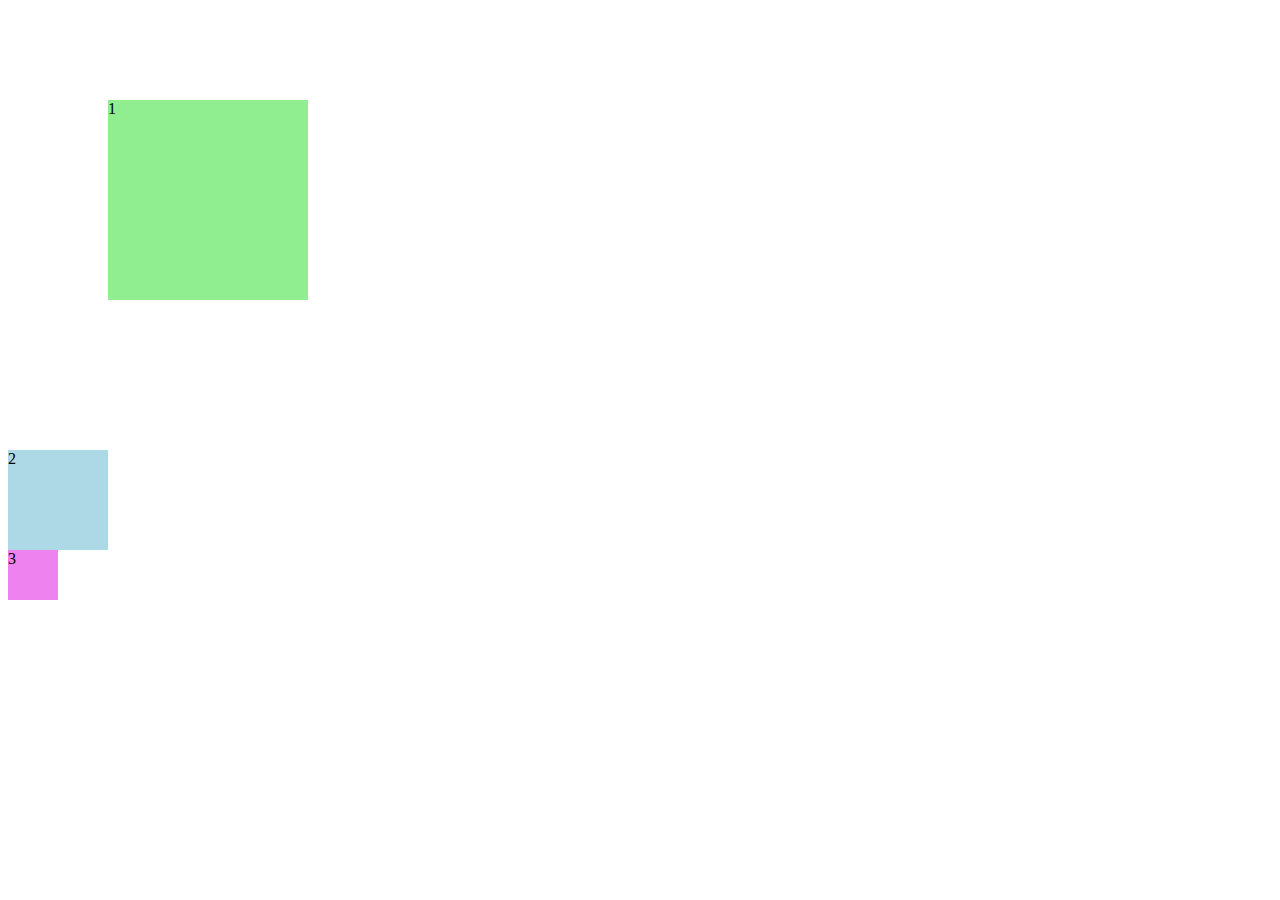
<file: index.html>
<!DOCTYPE html>
<html>
<head>
    <title>Latihan Margin</title>
    <link rel="stylesheet" type="text/css" href="style.css">
</head>
<body>
    <div class="satu">1</div>
    <div class="dua">2</div>
    <div class="tiga">3</div>
</body>
</html>
</file>
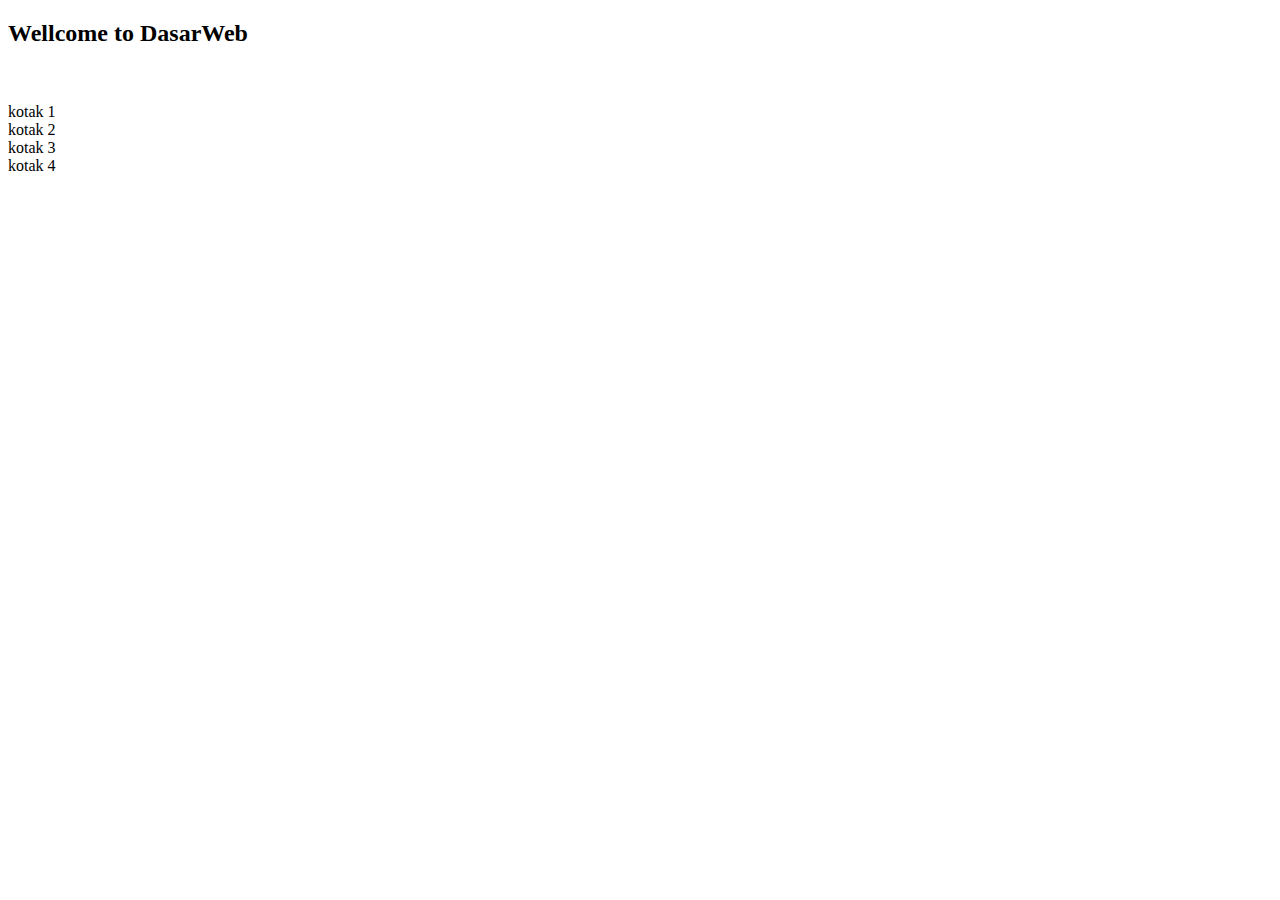
<file: backgroundCSS.html>
<!DOCTYPE html>
<html lang="en">
<head>
    <meta charset="UTF-8">
    <link rel="stylesheet" type="text/css" href="style.css">
    <meta name="viewport" content="width=device-width, initial-scale=1.0">
    <title>Main Page</title>
</head>
<body>
    <h2>Wellcome to DasarWeb</h2>
    <br> <br>
    <div class="kotak">kotak 1</div>
    <div class="kotak">kotak 2</div>
    <div class="kotak">kotak 3</div>
    <div id="kotak">kotak 4</div>
</body>
</html>
</file>
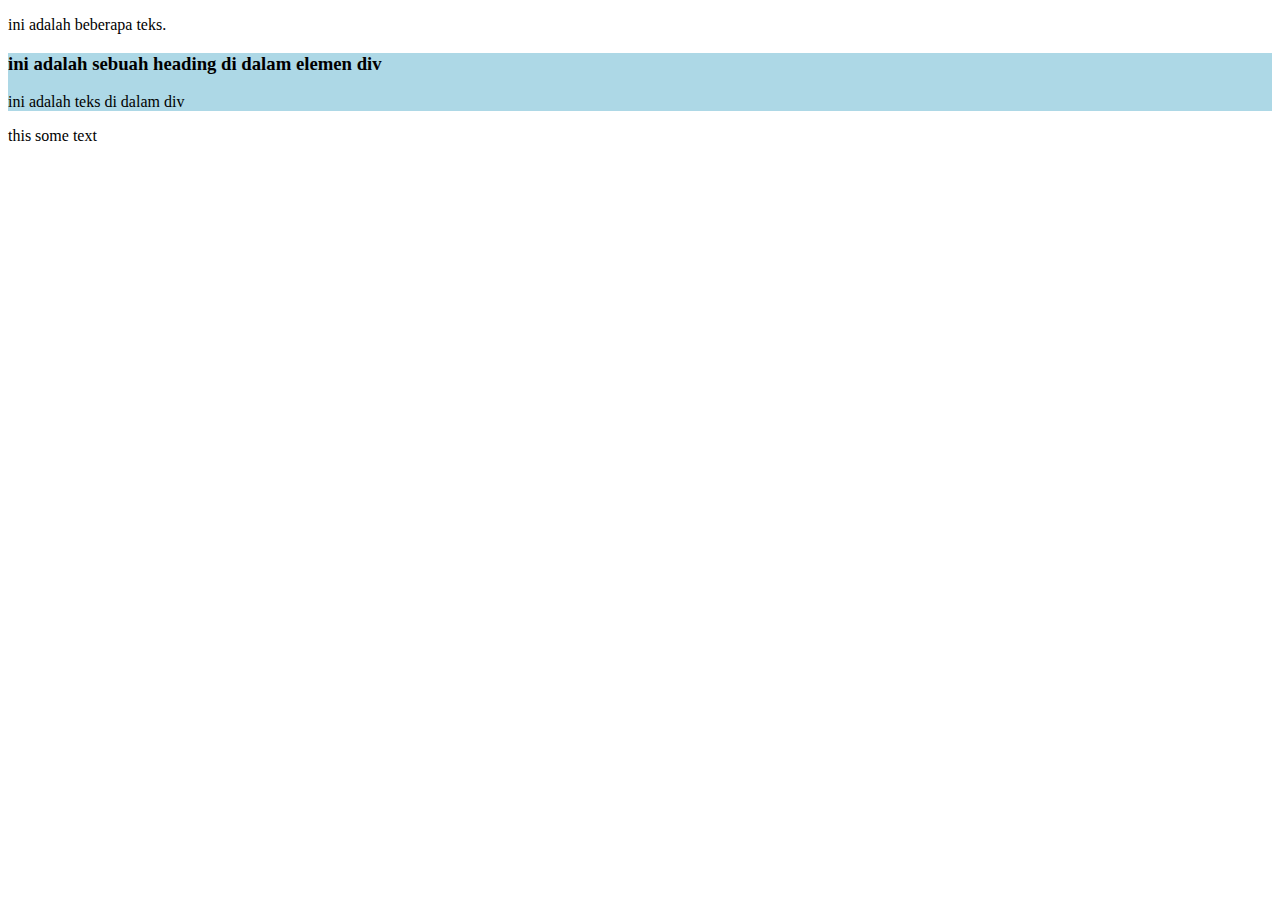
<file: div.html>
<!DOCTYPE html>
<html lang="en">
<head>
    <meta charset="UTF-8">
    <meta name="viewport" content="width=device-width, initial-scale=1.0">
    <title>Document</title>
</head>
<body>
    <p>ini adalah beberapa teks.</p>
    <div style="background-color: lightblue;">
        <h3>ini adalah sebuah heading di dalam elemen div</h3>
        <p>ini adalah teks di dalam div</p>
    </div>
    <p>this some text</p>
</body>
</html>
</file>
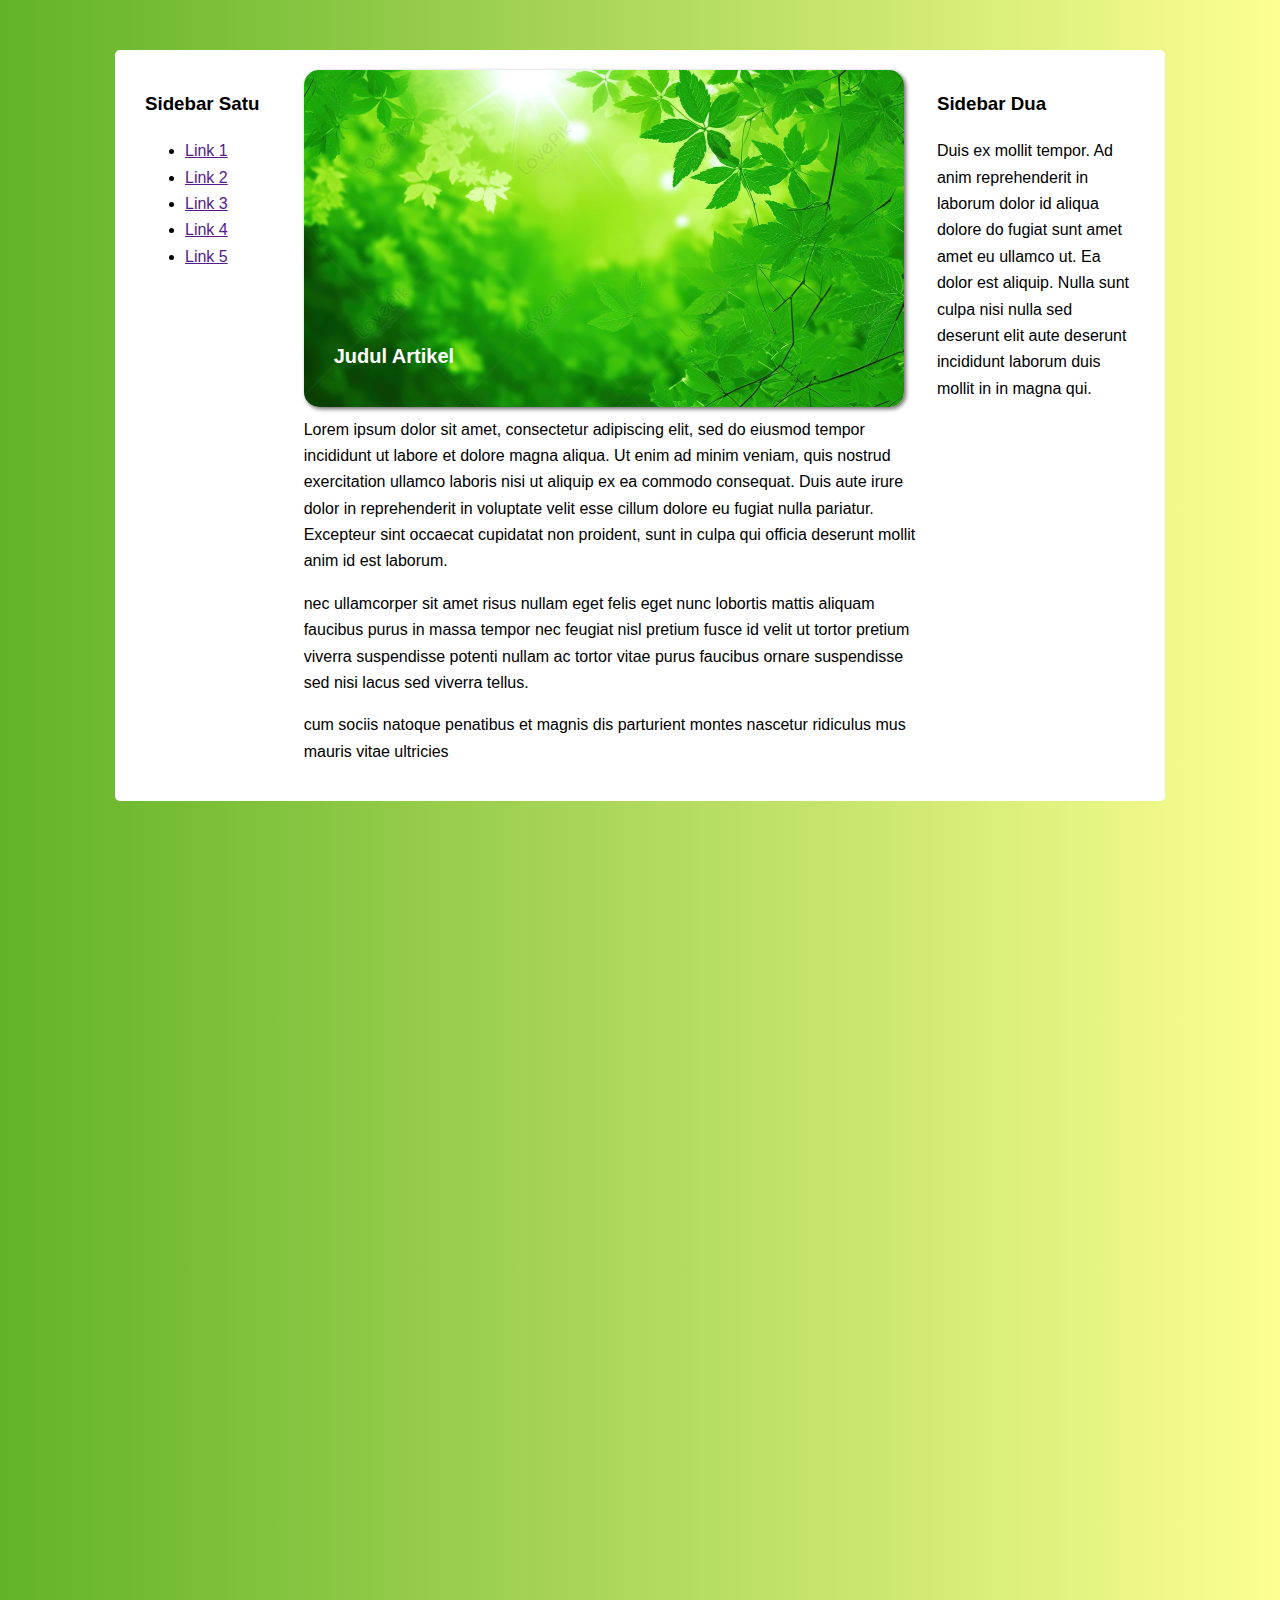
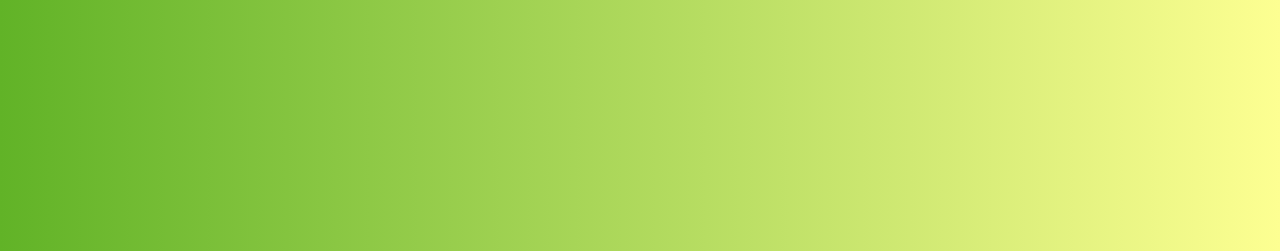
<file: flexbox.html>
<!DOCTYPE html>
<html>
<head>
    <title>Latihan FlexBox</title>
    <link rel="stylesheet" type="text/css" href="style1.css">
</head>
<body>
<!-- Latihan 1 - Kolom -->
<div class="container-satu">
    <div class="sidebar-satu">
        <h3>Sidebar Satu</h3>
        <ul>
            <li><a href="">Link 1</a></li>
            <li><a href="">Link 2</a></li>
            <li><a href="">Link 3</a></li>
            <li><a href="">Link 4</a></li>
            <li><a href="">Link 5</a></li>
        </ul>
    </div>

    <div class="kolom-utama">
        <div class="image-container">
            <img src="img/field1.jpg" class="gambar-judul" alt="">
            <h2 class="image-text">Judul Artikel</h2>
        </div>
        <p></p>
        <p>Lorem ipsum dolor sit amet, consectetur adipiscing elit, sed do eiusmod tempor incididunt ut labore et dolore magna aliqua.
        Ut enim ad minim veniam, quis nostrud exercitation ullamco laboris nisi ut aliquip ex ea commodo consequat. Duis aute irure
        dolor in reprehenderit in voluptate velit esse cillum dolore eu fugiat nulla pariatur. Excepteur sint occaecat cupidatat non
        proident, sunt in culpa qui officia deserunt mollit anim id est laborum.</p>

        <p>nec ullamcorper sit amet risus nullam eget felis eget nunc lobortis mattis aliquam faucibus purus in massa tempor nec
        feugiat nisl pretium fusce id velit ut tortor pretium viverra suspendisse potenti nullam ac tortor vitae purus faucibus ornare
        suspendisse sed nisi lacus sed viverra tellus.</p>

        <p>cum sociis natoque penatibus et magnis dis parturient montes nascetur ridiculus mus mauris vitae ultricies</p>
    </div>

    <div class="sidebar-dua">
        <h3>Sidebar Dua</h3>
        <p>Duis ex mollit tempor. Ad anim reprehenderit in laborum dolor id aliqua dolore do fugiat sunt amet amet eu ullamco ut. Ea
        dolor est aliquip. Nulla sunt culpa nisi nulla sed deserunt elit aute deserunt incididunt laborum duis mollit in in magna qui.</p>
    </div>
</div>
</body>
</html>
</file>
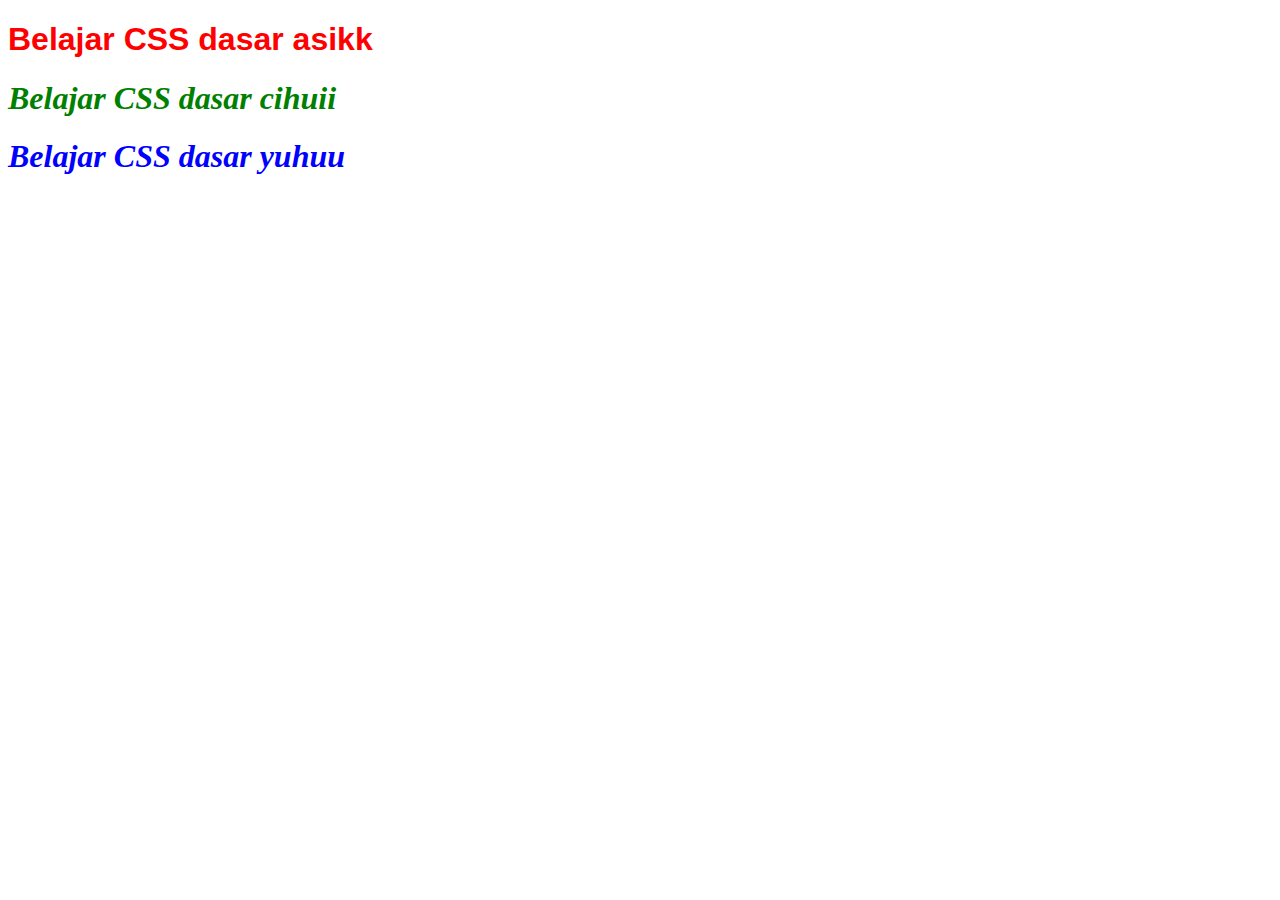
<file: fontCSS.html>
<!DOCTYPE html>
<html lang="en">
<head>
    <meta charset="UTF-8">
    <meta name="viewport" content="width=device-width, initial-scale=1.0">
    <title>Font CSS</title>
    <link rel="stylesheet" href="styleFont.css">
</head>
<body>
    <h1 class="tulisan_satu">Belajar CSS dasar asikk</h1>
    <h1 class="tulisan_dua">Belajar CSS dasar cihuii</h1>
    <h1 class="tulisan_tiga">Belajar CSS dasar yuhuu</h1>
</body>
</html>
</file>
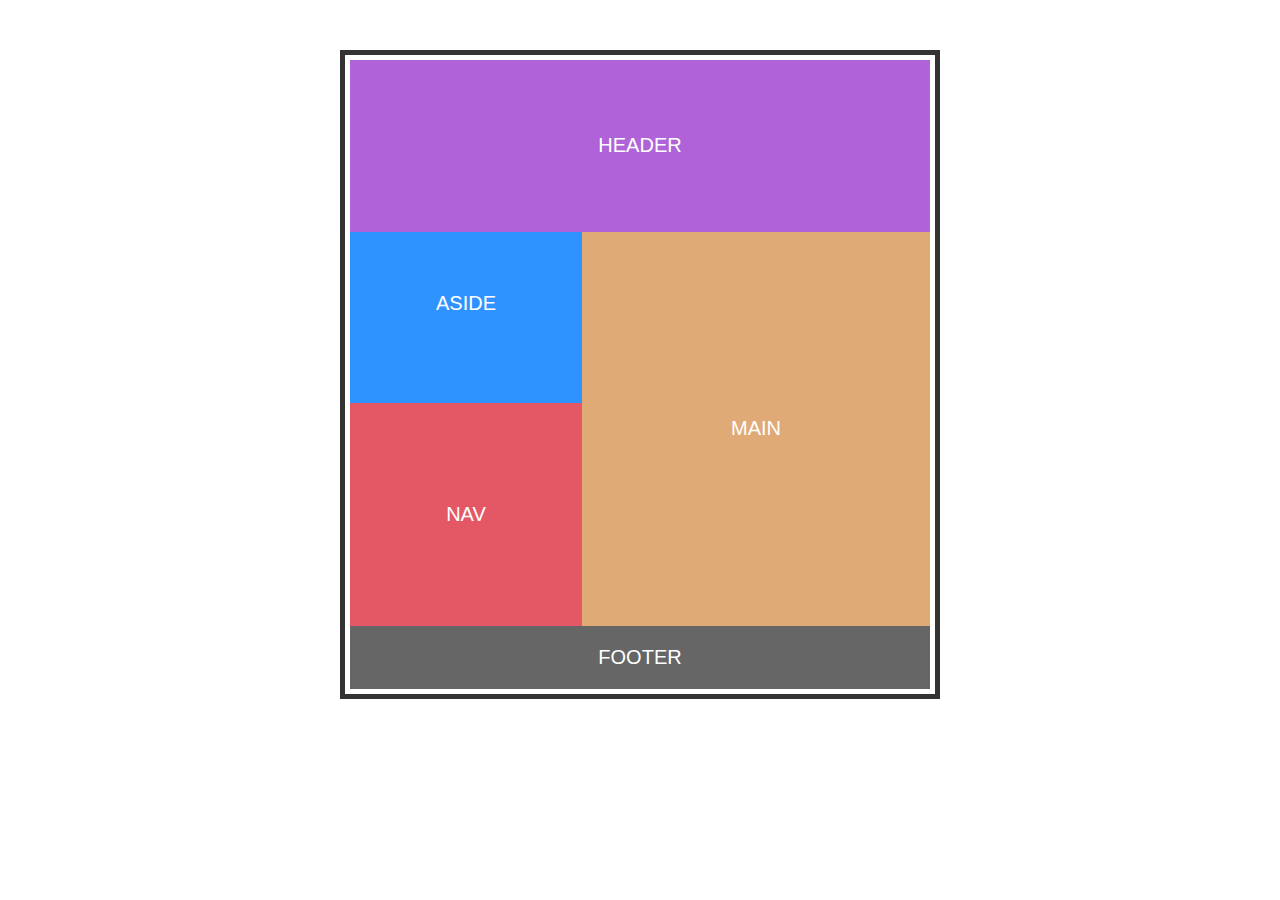
<file: gird.html>
<!DOCTYPE html>
<html>
<head>
    <title>Grid</title>
<style>
body,
html {
    margin: 0;
    padding: 0;
    font-size: 20px;
    font-family: arial;
    color: white;
    text-transform: uppercase;
    text-align: center;
}

.container {
    width: 600px;
    margin: 50px auto;
    border: 5px solid #333;
    box-sizing: border-box;
    padding: 5px;
    display: grid;
    grid-template-areas: "header header"
                         "aside main"
                         "nav main"
                         "footer footer";
    grid-template-columns: 1fr 1.5fr;
    grid-template-rows: 1fr 1fr 1.3fr;
}
header {
    grid-area: header;
    background-color: #B063D8;
    display: flex;
    justify-content: center;
    align-items: center;
}

aside {
    grid-area: aside;
    background-color: #2F93FF;
    padding: 60px 0;
}

nav {
    grid-area: nav;
    background-color: #E45765;
    padding: 100px 0;
}

main {
    grid-area: main;
    background-color: #E0AA77;
    box-sizing: border-box;
    flex: 1.5;
    display: flex;
    justify-content: center;
    align-items: center;
}

footer{
    grid-area: footer;
    background-color: #666;
    padding: 20px 0;
}
</style>
</head>
<body>
    <div class="container">
        <header>Header</header>
        <aside>Aside</aside>
        <nav>Nav</nav>
        <main>Main</main>
        <footer>Footer</footer>
    </div>
</body>
</html>
</file>
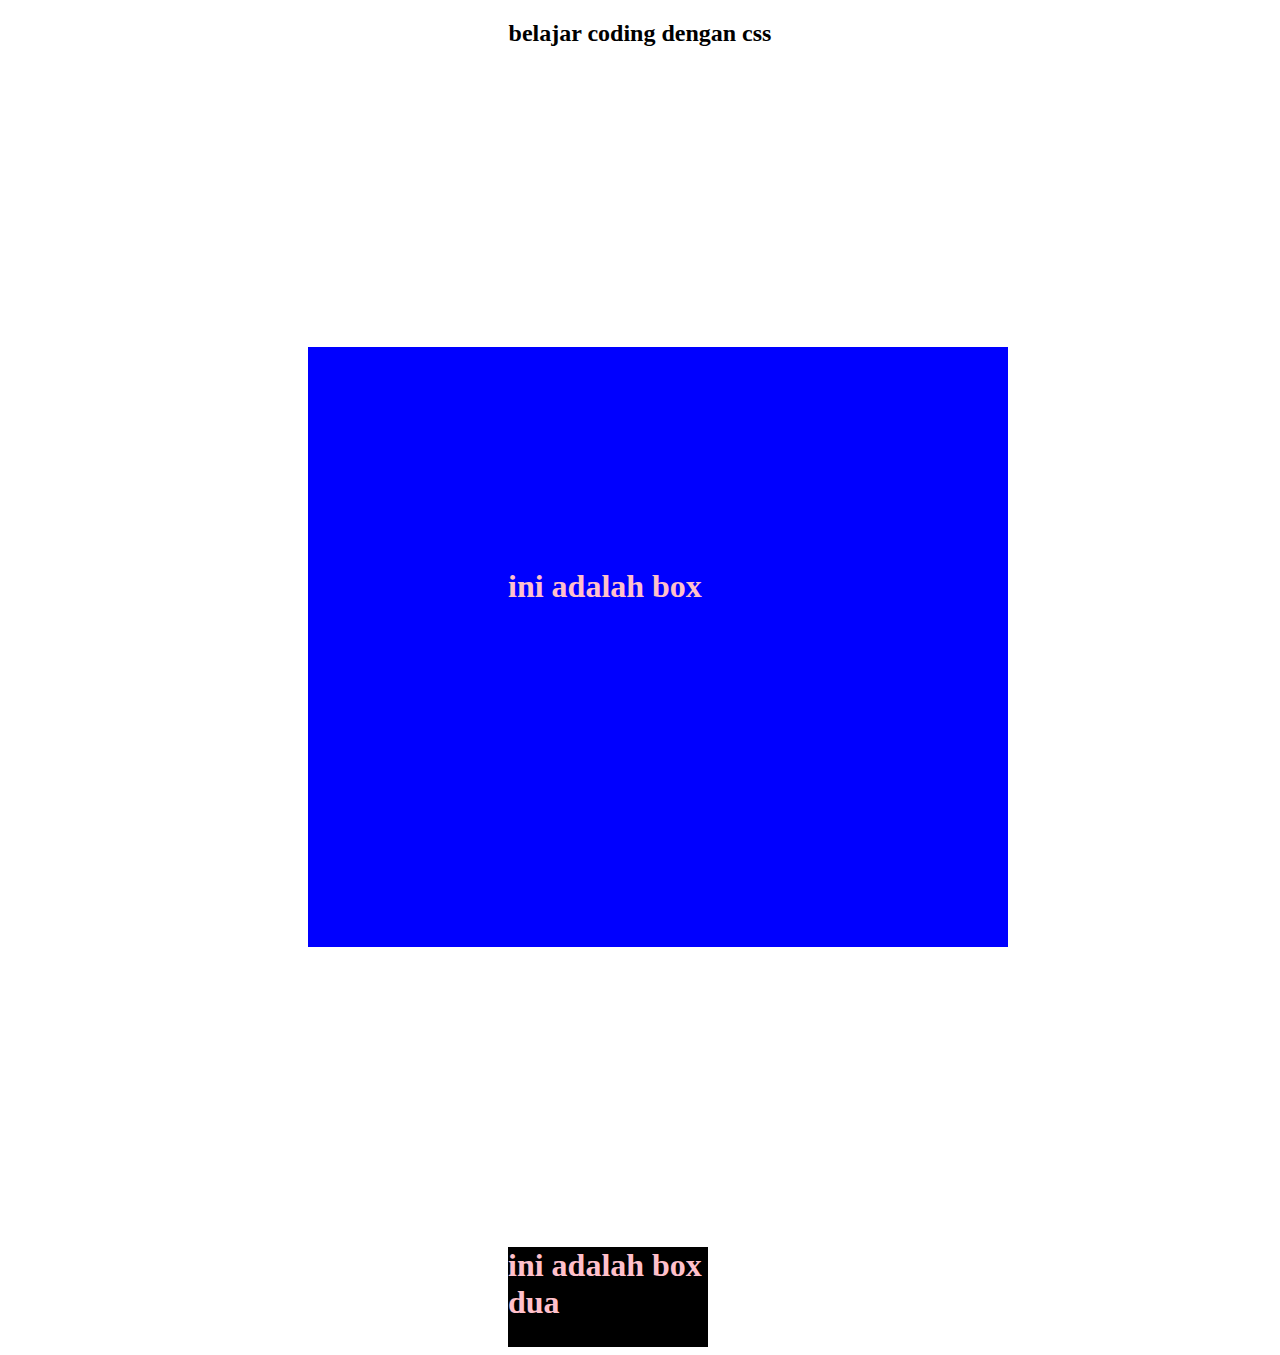
<file: paddingCSS.html>
<!DOCTYPE html>
<html lang="en">
<head>
    <link rel="stylesheet" href="styleMargin.css">
    <meta charset="UTF-8">
    <meta name="viewport" content="width=device-width, initial-scale=1.0">
    <title>Margin CSS</title>
</head>
<body>
    <h2>belajar coding dengan css</h2>
    <div class="box">
        <h1>ini adalah box</h1>
    </div>
    <div class="box-dua">
        <h1>ini adalah box dua</h1>
    </div>
</body>
</html>
</file>
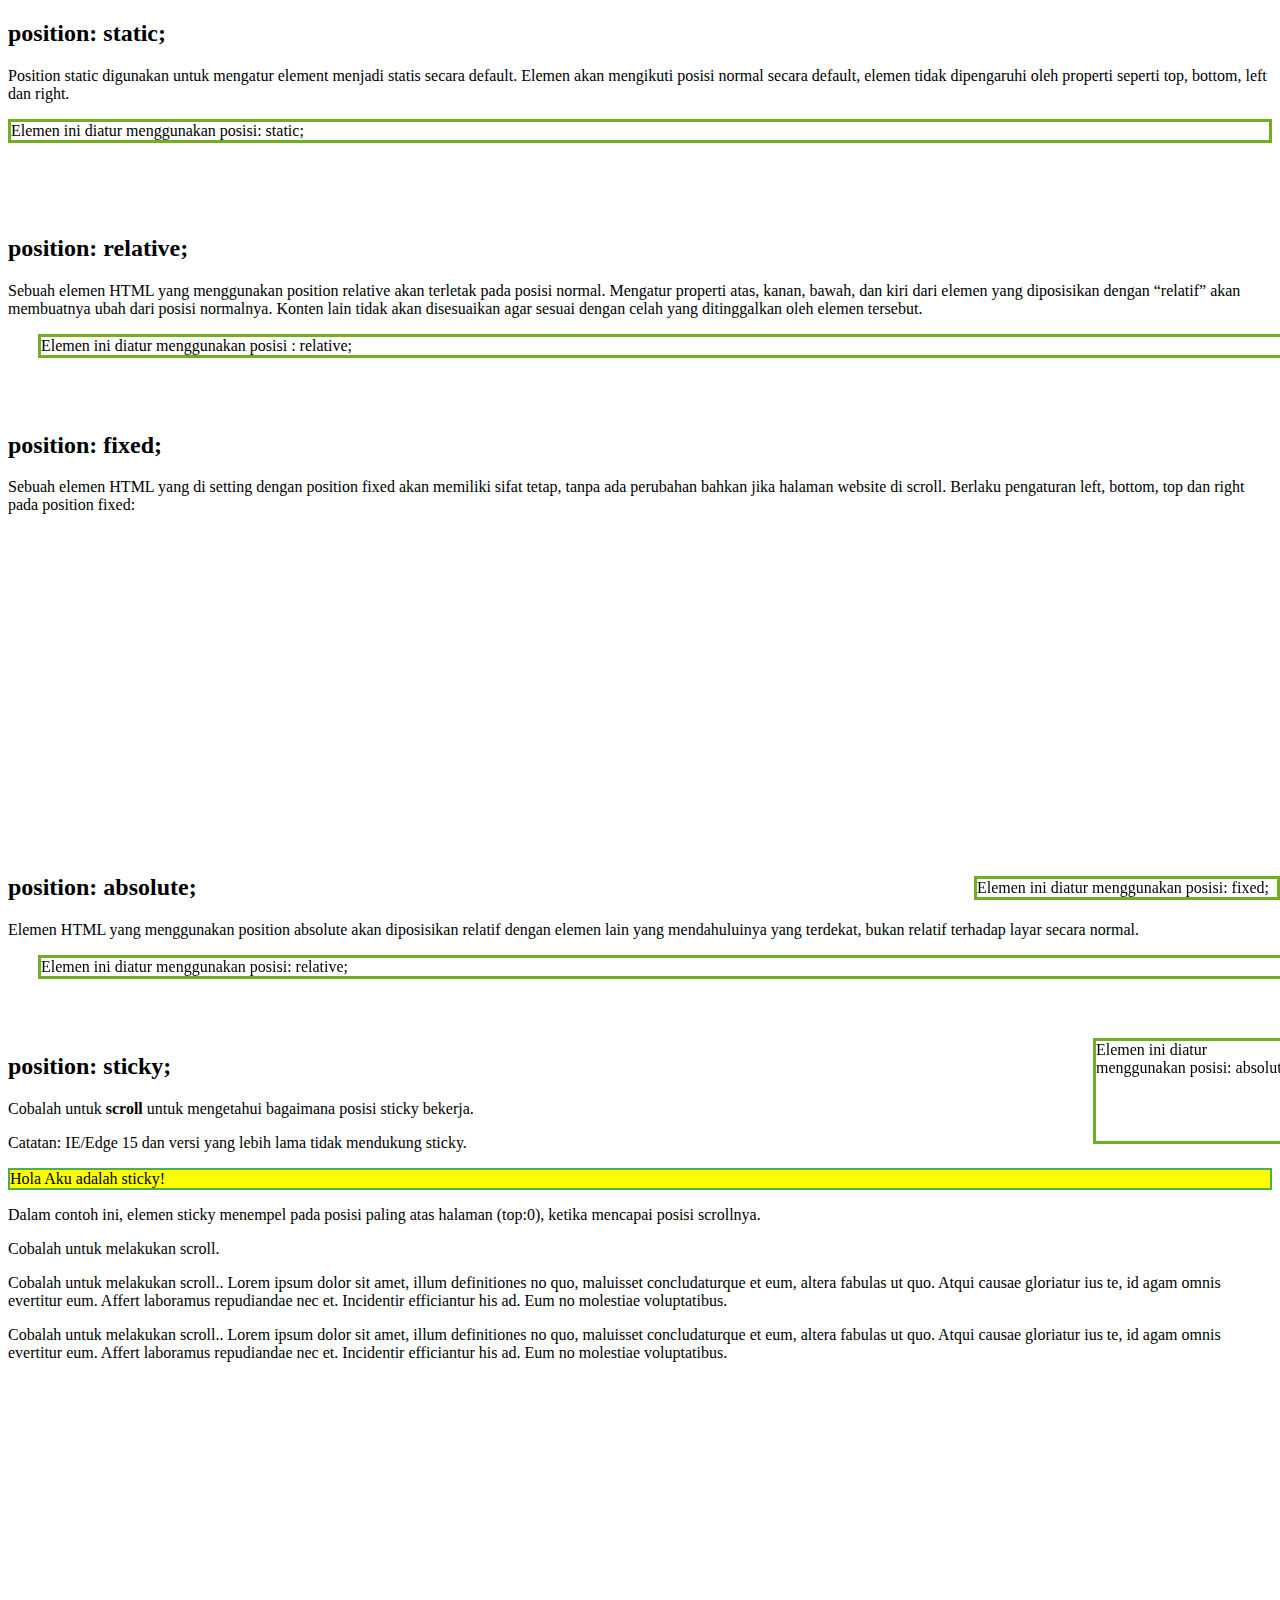
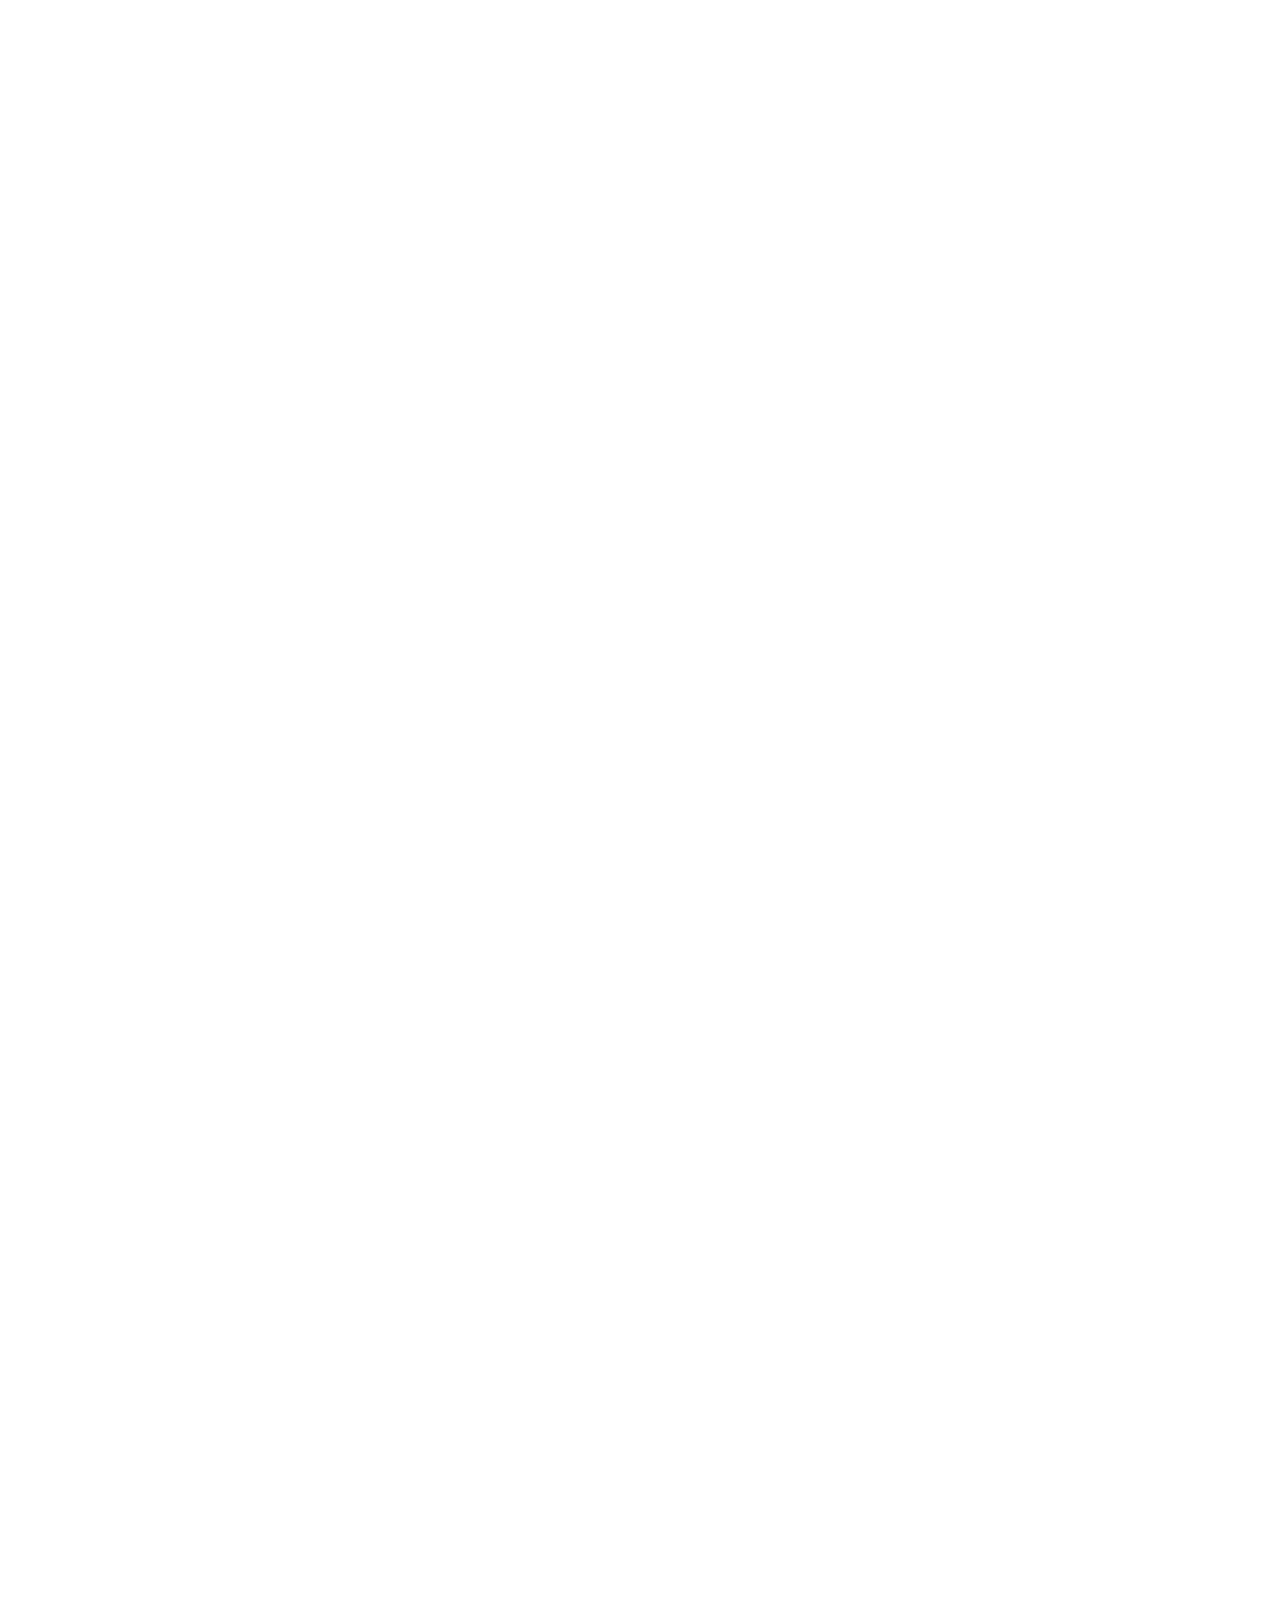
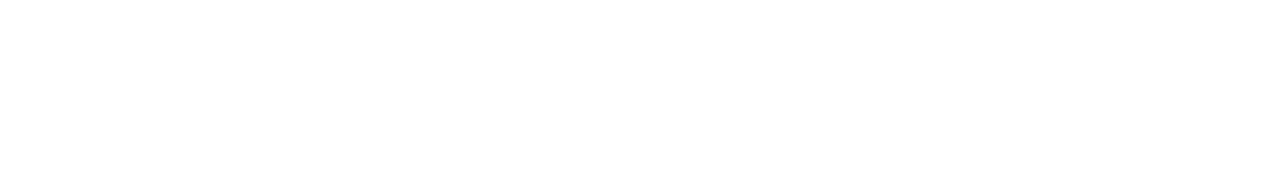
<file: positionCSS.html>
<!DOCTYPE html>
<html lang="en">
<head>
    <meta charset="UTF-8">
    <meta name="viewport" content="width=device-width, initial-scale=1.0">
    <title>Position CSS</title>
    <link rel="stylesheet" href="stylePosition.css">
</head>
<body>
    <h2>position: static;</h2>
    <p>Position static digunakan untuk mengatur element menjadi statis secara default.
        Elemen akan mengikuti posisi normal secara default,
        elemen tidak dipengaruhi oleh properti seperti top, bottom, left dan right.</p>

    <div class="static">
        Elemen ini diatur menggunakan posisi: static;
    </div>
    <br><br><br><br>

    <h2>position: relative;</h2>
    <p>Sebuah elemen HTML yang menggunakan position relative akan terletak pada posisi normal.
        Mengatur properti atas, kanan, bawah, dan kiri dari elemen yang diposisikan dengan “relatif”
        akan membuatnya ubah dari posisi normalnya.
        Konten lain tidak akan disesuaikan agar sesuai dengan celah yang ditinggalkan oleh elemen tersebut.</p>

    <div class="relative">
        Elemen ini diatur menggunakan posisi : relative;
    </div>
    <br><br><br>

    <h2>position: fixed;</h2>
    <p>Sebuah elemen HTML yang di setting dengan position fixed akan memiliki sifat tetap,
        tanpa ada perubahan bahkan jika halaman website di scroll.
        Berlaku pengaturan left, bottom, top dan right pada position fixed:</p>

    <div class="fixed">
        Elemen ini diatur menggunakan posisi: fixed;
    </div>
    <br><br><br>
    <br><br><br>
    <br><br><br>
    <br><br><br>
    <br><br><br>
    <br><br><br>

    <h2>position: absolute;</h2>
    <p>Elemen HTML yang menggunakan position absolute akan diposisikan relatif dengan
        elemen lain yang mendahuluinya yang terdekat,
        bukan relatif terhadap layar secara normal.</p>

    <div class="relative">Elemen ini diatur menggunakan posisi: relative;
        <div class="absolute">Elemen ini diatur menggunakan posisi: absolute</div>
    </div>
    <br><br><br>
<h2>position: sticky;</h2>
<p>Cobalah untuk <b>scroll</b> untuk mengetahui bagaimana posisi sticky bekerja.</p>
<p>Catatan: IE/Edge 15 dan versi yang lebih lama tidak mendukung sticky.</p>

<div class="sticky">Hola Aku adalah sticky!</div>

<div style="padding-bottom:2000px">
  <p>Dalam contoh ini, elemen sticky menempel pada posisi paling atas halaman (top:0), ketika mencapai posisi scrollnya.</p>
  <p>Cobalah untuk melakukan scroll.</p>
  <p>Cobalah untuk melakukan scroll.. Lorem ipsum dolor sit amet, illum definitiones no quo, maluisset concludaturque et eum, altera fabulas ut quo. Atqui causae gloriatur ius te, id agam omnis evertitur eum. Affert laboramus repudiandae nec et. Incidentir efficiantur his ad. Eum no molestiae voluptatibus.</p>
  <p>Cobalah untuk melakukan scroll.. Lorem ipsum dolor sit amet, illum definitiones no quo, maluisset concludaturque et eum, altera fabulas ut quo. Atqui causae gloriatur ius te, id agam omnis evertitur eum. Affert laboramus repudiandae nec et. Incidentir efficiantur his ad. Eum no molestiae voluptatibus.</p>
</div>
    
</body>
</html>
</file>
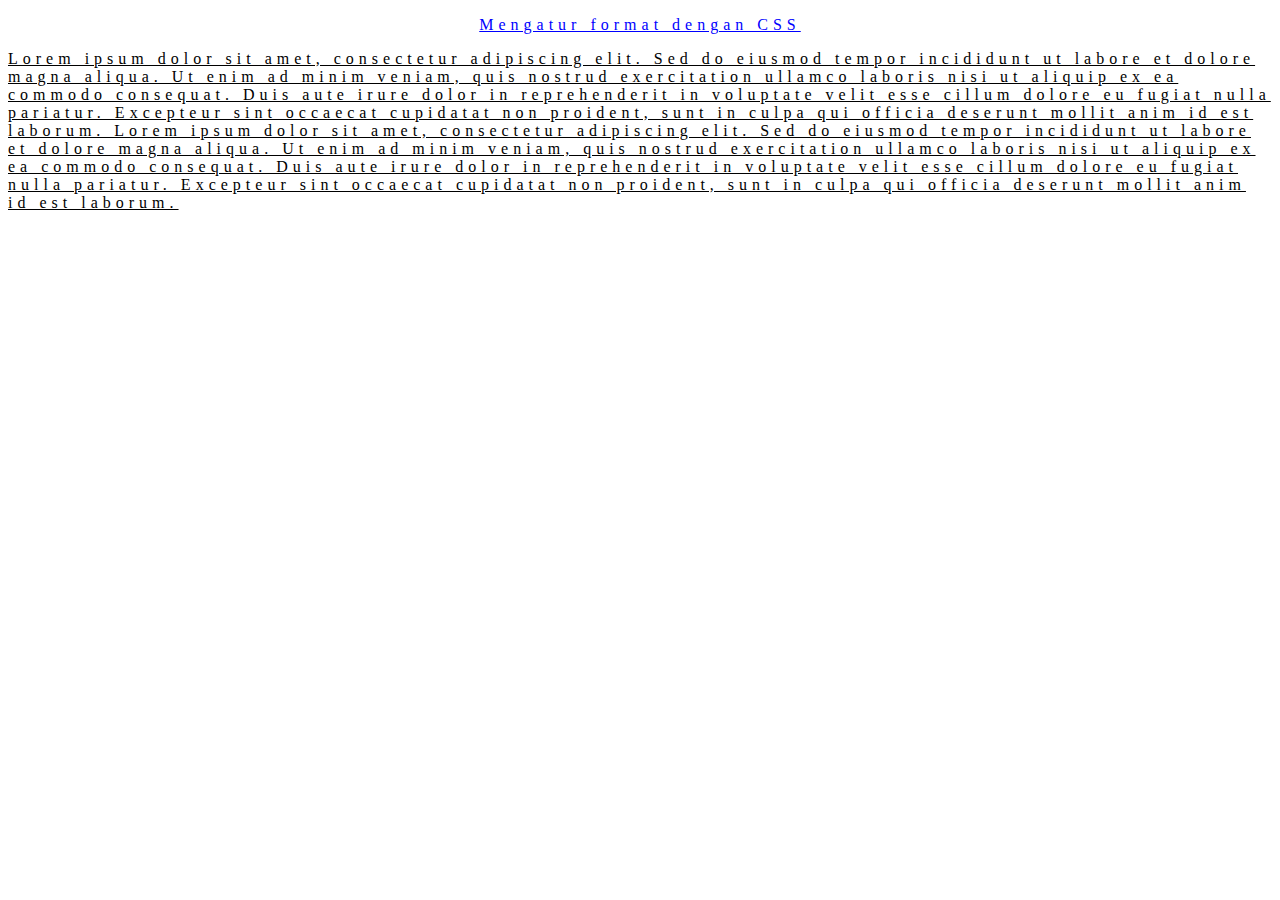
<file: textCSS.html>
<!DOCTYPE html>
<html lang="en">
<head>
    <meta charset="UTF-8">
    <meta name="viewport" content="width=device-width, initial-scale=1.0">
    <title>Document</title>
    <link rel="stylesheet" href="styleText.css">
</head>
<body>
    <p class="tulisan_warna">Mengatur format dengan CSS</p>
    <p class="par1">
        Lorem ipsum dolor sit amet, consectetur adipiscing elit. 
        Sed do eiusmod tempor incididunt ut labore et dolore magna aliqua. 
        Ut enim ad minim veniam, quis nostrud exercitation ullamco laboris nisi
        ut aliquip ex ea commodo consequat. Duis aute irure dolor in
        reprehenderit in voluptate velit esse cillum dolore eu fugiat nulla
        pariatur. Excepteur sint occaecat cupidatat non proident, sunt in
        culpa qui officia deserunt mollit anim id est laborum.
        
        Lorem ipsum dolor sit amet, consectetur adipiscing elit. 
        Sed do eiusmod tempor incididunt ut labore et dolore magna aliqua. 
        Ut enim ad minim veniam, quis nostrud exercitation ullamco laboris nisi
        ut aliquip ex ea commodo consequat. Duis aute irure dolor in
        reprehenderit in voluptate velit esse cillum dolore eu fugiat nulla
        pariatur. Excepteur sint occaecat cupidatat non proident, sunt in
        culpa qui officia deserunt mollit anim id est laborum.
    </p>
</body>
</html>
</file>
<file: style.css>
.satu {
    width: 200px;
    height: 200px;
    background-color: lightgreen;
    margin-top: 100px;
    margin-left: 100px;
    margin-bottom: 150px;
    margin-right: 50;
}

.dua {
    width: 100px;
    height: 100px;
    background-color: lightblue;
}

.tiga {
    width: 50px;
    height: 50px;
    background-color: violet;
}
</file>
<file: style1.css>
html, body{
    margin: 0;
    padding: 0;
}
body{
    font-family: Arial, Helvetica, sans-serif;
    /* background-color: #ddd; */
    line-height: 1.65;
    padding-bottom: 1000px;
  background-image: linear-gradient(to right,  rgb(97, 179, 39), rgb(253, 255, 146));
}
.image-container {
      position: relative;
    width: 600px;
}

.image-text {
    position:absolute;
    bottom: -330px;
    left: 20px;
    color: white;
    padding: 10px;
    font-size: 20px;
    border-radius: 5px;
}
.gambar-judul{
    border-radius: 15px;
    width: 600px;
    float: left;
    box-shadow: 2px 2px 4px #6e6a6a;
    margin-right: 10px;
    margin-bottom: 10px;
}
.image-gradient {
      position: absolute;
      bottom: 0;
      left: 0;
      right: 0;
      top: 0;
      background: linear-gradient(to top, rgba(0, 0, 0, 0.8), rgba(0, 0, 0, 0.1));
      z-index: 1;
    }
.sidebar-satu{
    margin-right: 10px;
    margin-left: 10px;
    width: 700px;
}
.sidebar-dua{
    margin-right: 10px;
    margin-left: 10px;
    width: 1000px;
}
.kolom-utama{
    margin-right: 10px;
    margin-left: 10px;
}
.container-satu{
    width: 1050px;
    margin: 50px auto;
    background-color: #fff;
    padding: 20px;
    box-sizing: border-box;
    display: flex;
    border-radius: 5px;
}
</file>
<file: styleFont.css>
.tulisan_satu{
    color: red;
    font-family: sans-serif;
    font-style: normal;
}
.tulisan_dua{
    color: green;
    font-size: 24pt;
    font-style: italic;
}
.tulisan_tiga{
    color: blue;
    font-weight: bold;
    font-style: oblique;
}
</file>
<file: styleMargin.css>
h1{
    color: pink;
}
h2{
    text-align: center;
}
.box{
    background: blue;
    height: 200px;
    width: 300px;
    padding: 200px;
    margin: 300px;
}
.box-dua{
    background: black;
    height: 100px;
    width: 200px;
    margin-left: 500px;
}
</file>
<file: stylePosition.css>
div.static {
    position: static;
    border: 3px solid #73AD21;
}

div.relative {
    position: relative;
    left: 30px;
    border: 3px solid #73AD21;
}

div.fixed {
    position: fixed;
    bottom: 0;
    right: 0;
    width: 300px;
    border: 3px solid #73AD21;
}

div.relative1 {
    position: relative;
    width: 400px;
    height: 200px;
    border: 3px solid #73AD21;
}

div.absolute {
    position: absolute;
    top: 80px;
    right: 0;
    width: 200px;
    height: 100px;
    border: 3px solid #73AD21;
}

div.sticky {
    position: -webkit-sticky; /* Safari */
    position: sticky;
    top: 0;
    background-color: yellow;
    border: 2px solid #4CAF50;
}
</file>
<file: styleText.css>
.tulisan_warna{
    color: blue;
    text-align: center;
    text-decoration: underline;
}
p{
    text-decoration: underline;
    letter-spacing: 5px;
}
</file>
